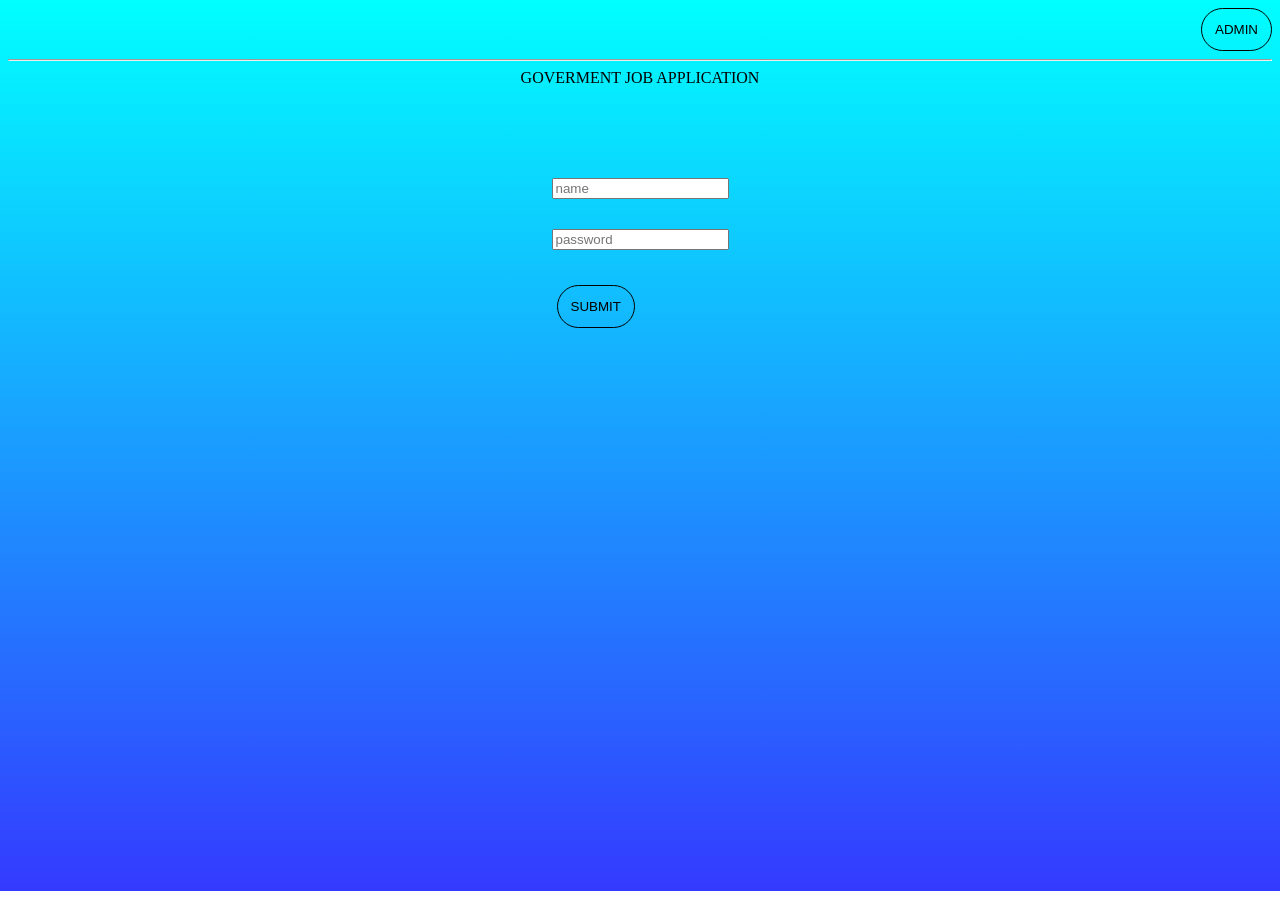
<file: index.html>
<!DOCTYPE html>
<html lang="en">

<head>
    <meta charset="UTF-8">
    <meta name="google-site-verification" content="7lNfhougJrLrwSI4UZjyNfle2gsdVlMCyVOSy1PJgqA" />
    <meta name="viewport" content="width=device-width, initial-scale=1.0">
    <link rel="icon" type="image/jpeg" href="gov.jfif">
    <link rel="stylesheet" href="style.css">
    <title>GOVERMENT JOB APPLICATION</title>
</head>

<body>
    <span class="admin">
        <form action="admin.html" method="get">
            <button class="adminbtn">ADMIN</button>
        </form>
    </span>
    <hr>
    <div class="form">GOVERMENT JOB APPLICATION</div>
    <div class="form3">
        <form class="form2">
            <div class="name">
                <input type="text" id="name" placeholder="name" required><br>
            </div>
            <div class="password">
                <input type="password" id="password" placeholder="password" required><br>
            </div>
            <div class="btn2">
                <button class="btn" type="submit">SUBMIT</button>
            </div>
        </form>
    </div>
    <script src="script.js"></script>
</body>

</html>
</file>
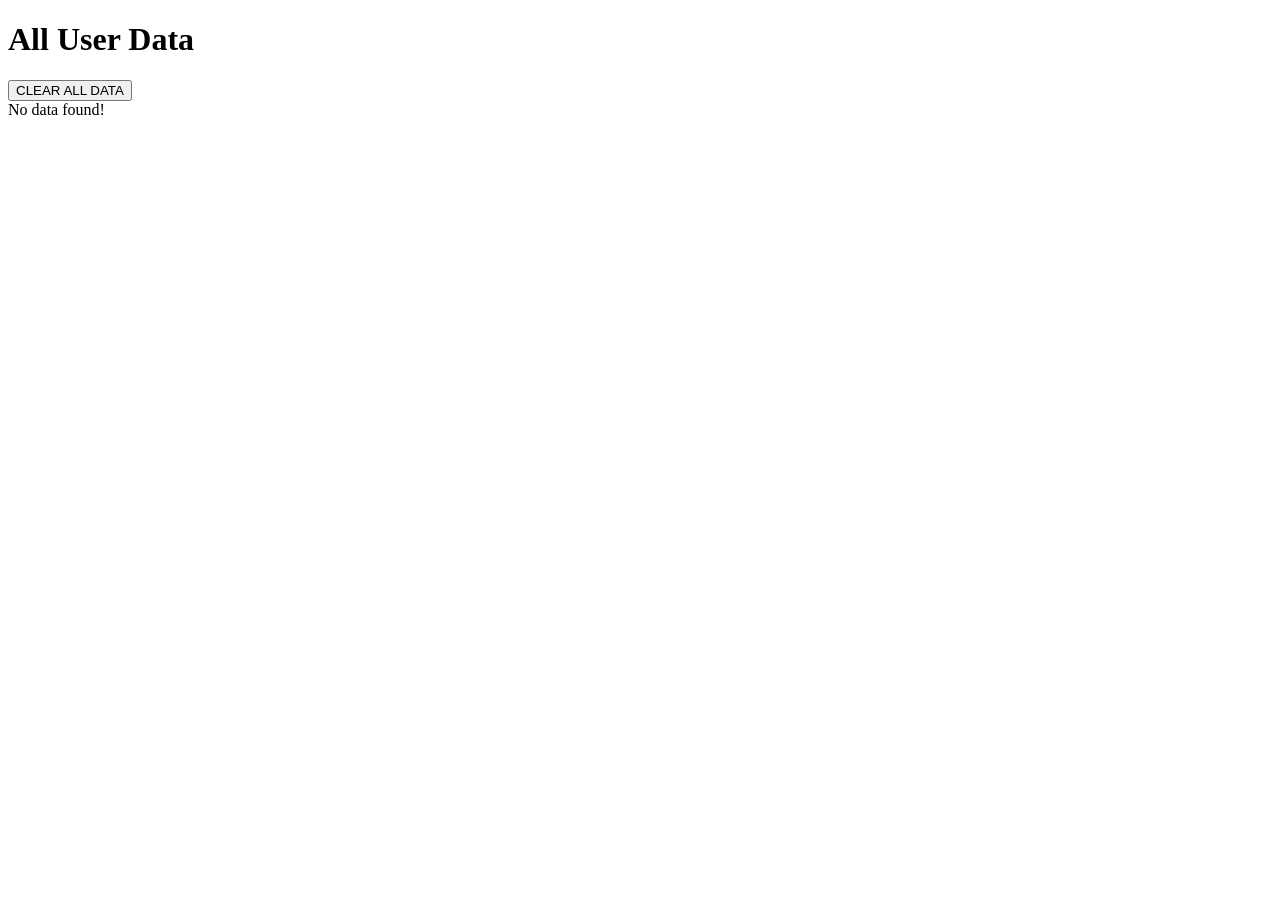
<file: admin.html>
<!DOCTYPE html>
<html lang="en">
<head>
    <title>Admin Panel</title>
</head>
<body>
<h1>All User Data</h1>

<button id="clearBtn">CLEAR ALL DATA</button>

<div id="adminData"></div>

<script src="script.js"></script>
</body>
</html>
</file>
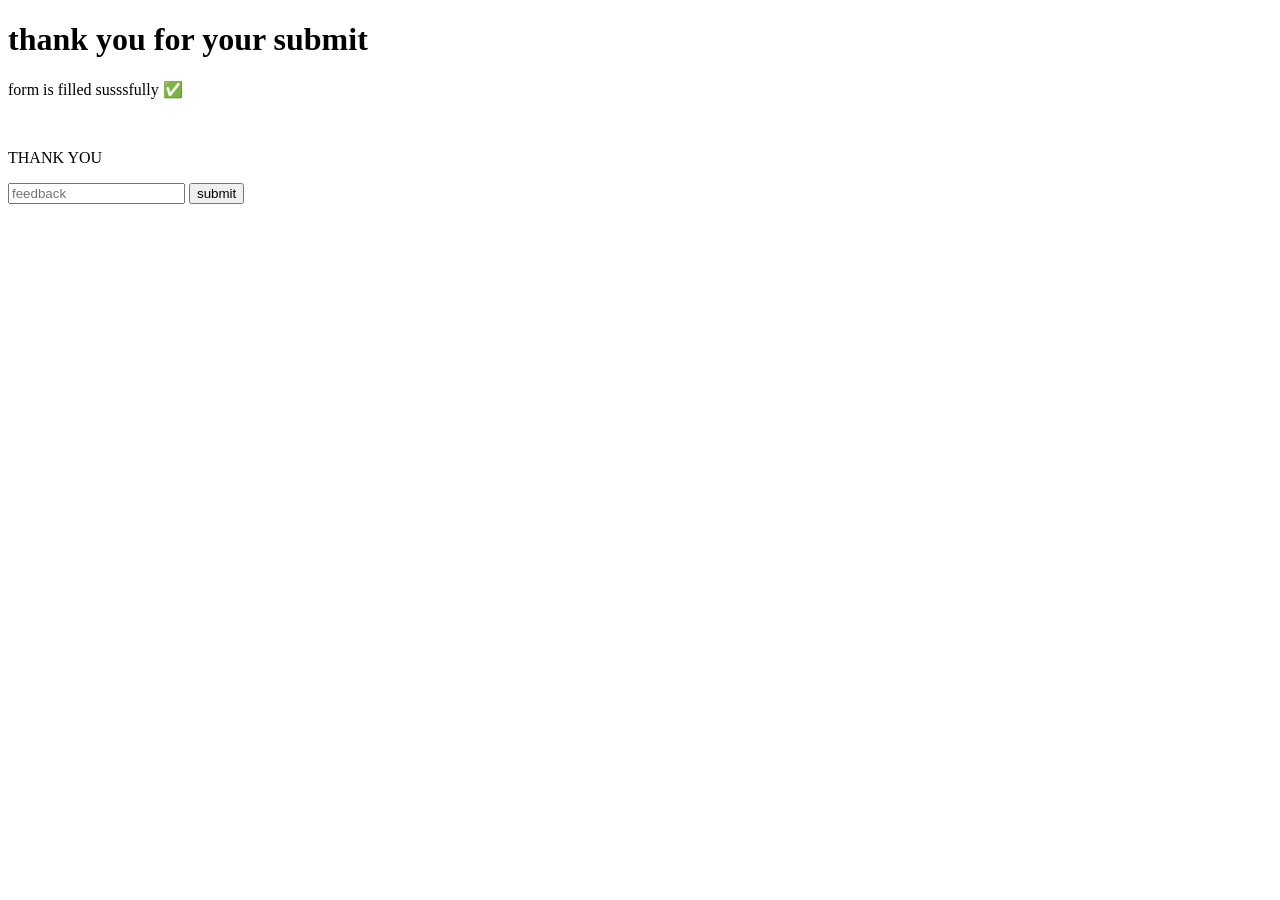
<file: form.html>
<!DOCTYPE html>
<html lang="en">
<head>
    <meta charset="UTF-8">
    <meta name="viewport" content="width=device-width, initial-scale=1.0">
    <title>form is filled THANK YOU</title>
</head>
<body>
    <h1>thank you for your submit</h1>
    <p>form is filled susssfully ✅</p><br><p>THANK YOU</p>

    <form action="index.html" method="get">
        <input type="text" placeholder="feedback">
        <button>submit</button>
    </form>
</body>
</html
</file>
<file: style.css>
body {
    height: 97.2vh;
    background-image: linear-gradient(cyan, rgb(52, 58, 255));
    background-repeat: no-repeat;
}

.btn{
    border: 1px solid black;
    border-radius: 23px;
    background: transparent;
    padding: 13px;
    cursor: pointer;
    transition: all 0.4s ease-in-out;;

}

.btn:hover{
    background-color: rgb(255, 255, 255);
    color: rgb(0, 0, 0);
    transform: scale(1.05);
    
}
.form {
    display: flex;
    justify-content: center;
    align-items: center;
}

.form2 {
    padding-top: 56px;
}

.btn2 {

    padding: 20px;
}

.form3 {
    border: none;
    display: flex;
    justify-content: center;
    align-items: center;
    padding: 20px;
}

.name {
    padding: 15px;
}

.password {
    padding: 15px;
}

.admin {
    text-align: right;
}

.adminbtn {
    border: 1px solid black;
    border-radius: 23px;
    background: transparent;
    padding: 13px;
    cursor: pointer;
    transition: all 0.4s ease-in-out;;
}

.adminbtn:hover {
    background-color: rgb(255, 255, 255);
    color: rgb(0, 0, 0);
    transform: scale(1.05);
}
</file>
